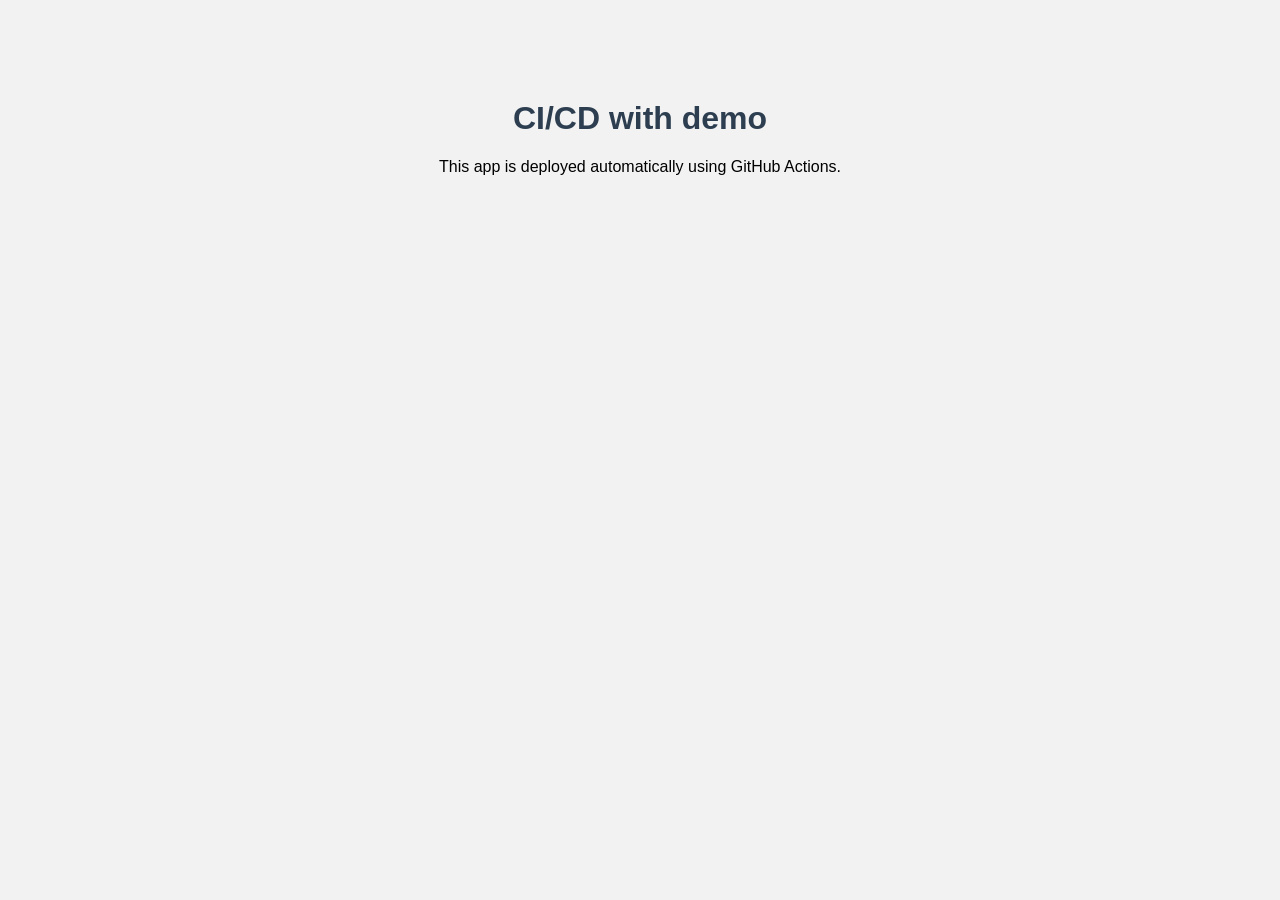
<file: index.html>
<!DOCTYPE html>
<html>
<head>
<title>CI/CD Demo</title>
<link rel="stylesheet" href="style.css">
</head>

<body>

<h1>CI/CD with demo </h1>
<p>This app is deployed automatically using GitHub Actions.</p>

</body>
</html>
</file>
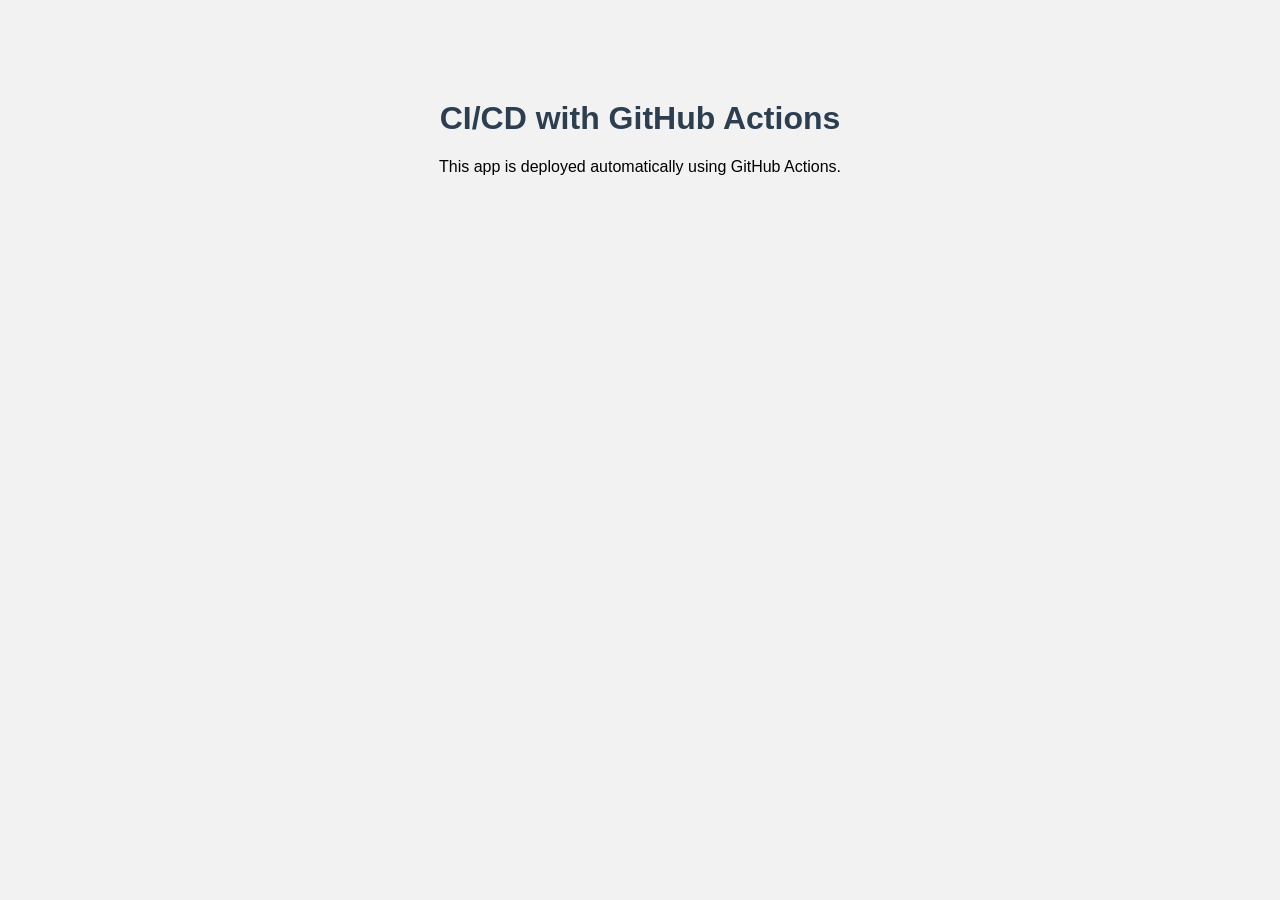
<file: cicd-github-actions/index.html>
<!DOCTYPE html>
<html>
<head>
<title>CI/CD Demo</title>
<link rel="stylesheet" href="style.css">
</head>

<body>

<h1>CI/CD with GitHub Actions</h1>
<p>This app is deployed automatically using GitHub Actions.</p>

</body>
</html>
</file>
<file: style.css>
body{
font-family: Arial;
text-align: center;
background: #f2f2f2;
margin-top: 100px;
}

h1{
color: #2c3e50;
}
</file>
<file: cicd-github-actions/style.css>
body{
font-family: Arial;
text-align: center;
background: #f2f2f2;
margin-top: 100px;
}

h1{
color: #2c3e50;
}
</file>
